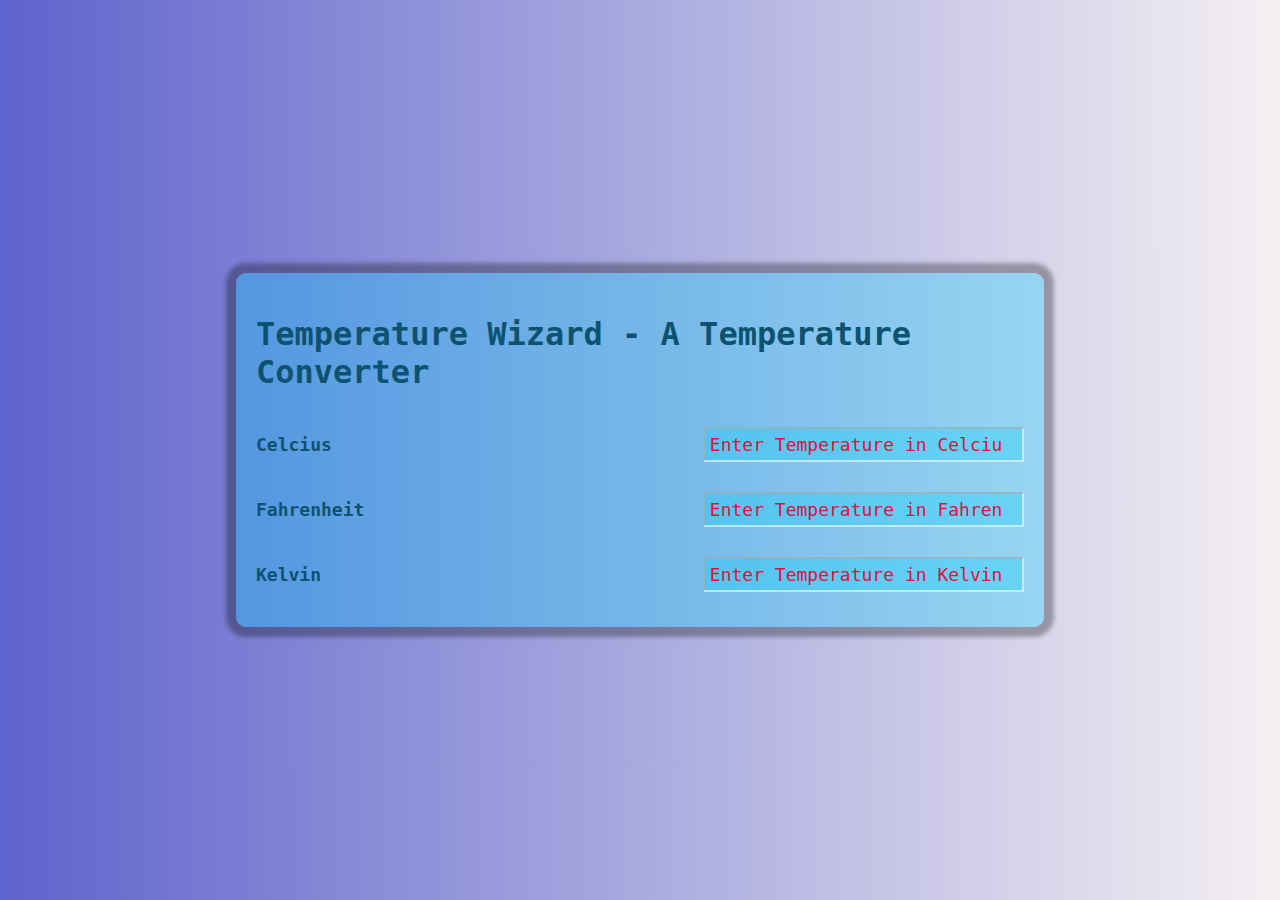
<file: Tempreture converter/index.html>
<!DOCTYPE html>
<html lang="en">
<head>
    <meta charset="UTF-8">
    <meta name="viewport" content="width=device-width, initial-scale=1.0">
    <title>Temperature Wizard</title>
    <meta name="google-site-verification" content="iNzSj2wvdEOVu1PtrK5FfEiu_teOG2LQn5i3kg-xozQ" />
    <link rel="stylesheet" href="style.css">
    <link rel="icon" type="image/x-icon" href="./images/favicon.ico">
</head>
<body>
    <div class="container">
        <h1 class="heading">Temperature Wizard - A Temperature Converter </h1>
        <div class="temp-container">
            <label for="Celcius">Celcius</label>
            <input 
            onchange ="computeTemp(event)"
            type="number" 
            name="Celcius" 
            id="Celcius" 
            class="Celcius" 
            placeholder="Enter Temperature in Celcius"/>    
        </div>
        <div class="temp-container">
            <label for="fahre">Fahrenheit</label>
            <input 
            onchange="computeTemp(event)"
            type="number" 
            name="Fahrenheit" 
            id="Fahrenheit" 
            class="Fahrenheit" 
            placeholder="Enter Temperature in Fahrenheit"/>    
        </div>
        <div class="temp-container">
            <label for="Kelvin">Kelvin</label>
            <input 
            onchange="computeTemp(event)"
            type="number" 
            name="Kelvin" 
            id="Kelvin" 
            class="Kelvin" 
            placeholder="Enter Temperature in Kelvin"/>    
        </div>
    </div>
    
    
    <script src="script.js"></script>
</body>
</html>
</file>
<file: Tempreture converter/style.css>
body {
    margin: 0;
    display: flex;
    justify-content: center;
    align-items: center;
    min-height: 100vh;
    background: linear-gradient(90deg, rgba(93, 99, 204, 1) 0%, rgba(245, 240, 242, 1) 100%, rgba(0, 212, 255, 1) 100%);
    font-family: monospace, sans-serif;
    color: #0d5370;
}

.container {
    background: rgba(0, 212, 255, 0.3);
    padding: 20px;
    border-radius: 10px;
    box-shadow: 0 0 4px 10px rgba(0, 0, 0, 0.3);
    width: 85%;
    max-width: 800px;
    min-height: 300px;
    display: flex;
    flex-direction: column;
    align-items: center;
}

.heading {
    font-size: 32px;
}

.temp-container {
    width: 100%;
    padding: 15px;
    font-weight: bold;
    font-size: 18px;
    display: flex;
    flex-direction: row;
    align-items: center;
    justify-content: space-between;
}

input {
    width: 60%;
    font-family: monospace;
    padding: 5px;
    outline: none;
    background: rgba(0, 212, 255, 0.3);
    border-color: rgba(255, 255, 255, 0.6);
    color: darkblue;
    font-size: 18px;
}

input::placeholder {
    color: crimson;
}

/* Responsive CSS */
@media (min-width: 600px) {
    .container {
        width: 70%;
    }

    input {
        width: 50%;
    }
}

@media (min-width: 900px) {
    .container {
        width: 60%;
    }

    input {
        width: 40%;
    }
}
</file>
